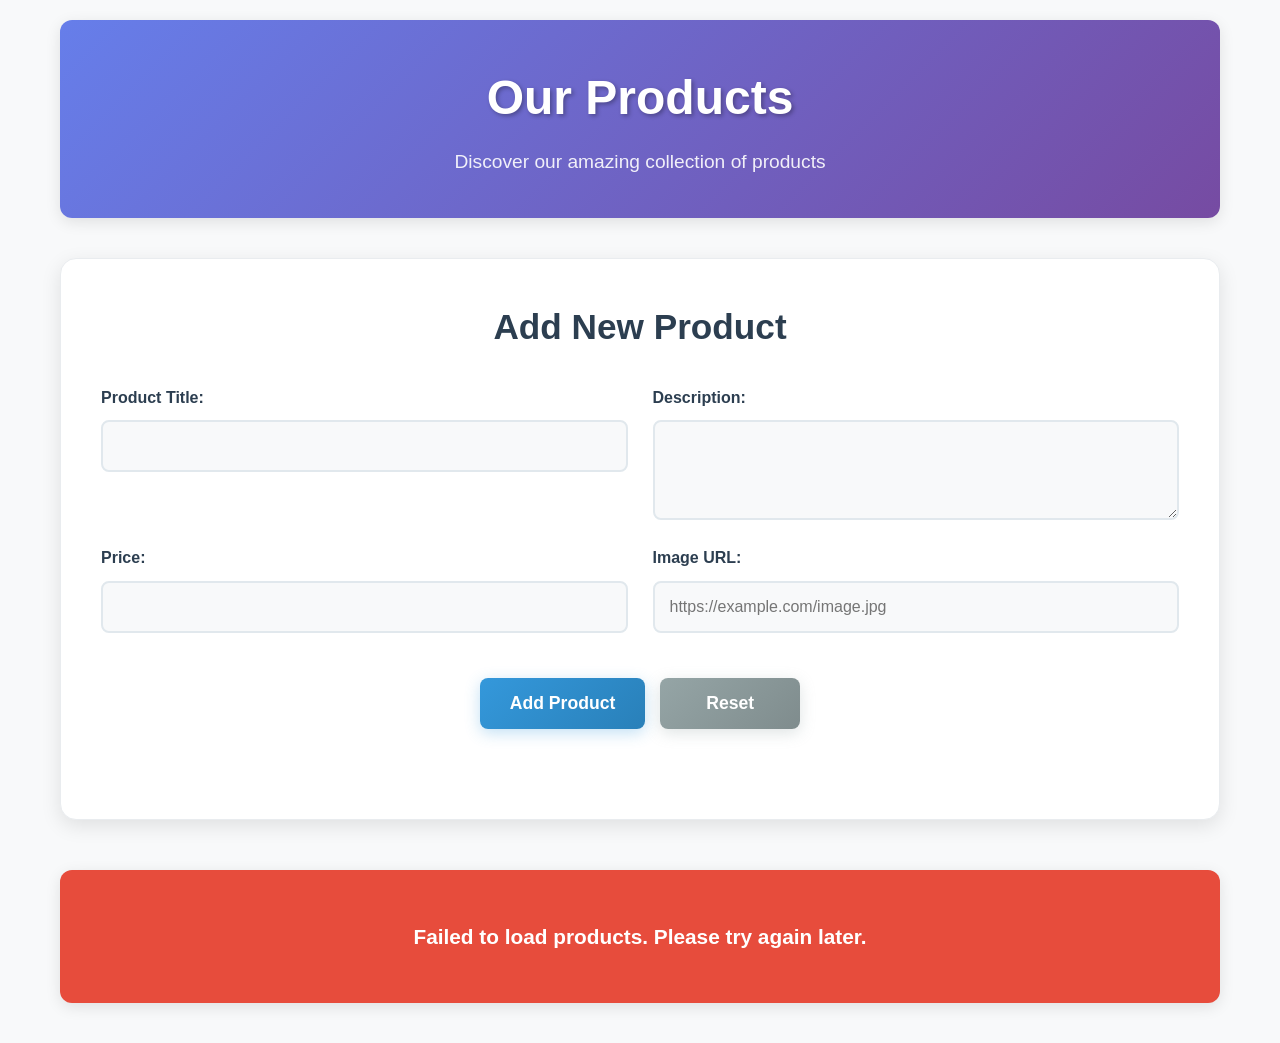
<file: EcommerceFrontend/index.html>
<!DOCTYPE html>
<html lang="en">
<head>
    <meta charset="UTF-8">
    <meta name="viewport" content="width=device-width, initial-scale=1.0">
    <title>Products Store</title>
    <link rel="stylesheet" href="style.css">
</head>
<body>
    <div class="container">
        <header>
            <h1>Our Products</h1>
            <p>Discover our amazing collection of products</p>
        </header>

        <!-- Add Product Form -->
        <div class="add-product-section">
            <h2>Add New Product</h2>
            <form id="addProductForm" class="product-form">
                <div class="form-group">
                    <label for="title">Product Title:</label>
                    <input type="text" id="title" name="title" required>
                </div>
                
                <div class="form-group">
                    <label for="description">Description:</label>
                    <textarea id="description" name="description" rows="3"></textarea>
                </div>
                
                <div class="form-group">
                    <label for="price">Price:</label>
                    <input type="number" id="price" name="price" step="0.01" min="0" required>
                </div>
                
                <div class="form-group">
                    <label for="imgUrl">Image URL:</label>
                    <input type="url" id="imgUrl" name="imgUrl" placeholder="https://example.com/image.jpg">
                </div>
                
                <div class="form-actions">
                    <button type="submit" class="btn btn-primary">Add Product</button>
                    <button type="button" class="btn btn-secondary" id="resetForm">Reset</button>
                </div>
            </form>
            <div id="formMessage" class="form-message"></div>
        </div>

        <div class="loading" id="loading">
            Loading products...
        </div>

        <div class="error" id="error" style="display: none;">
            Failed to load products. Please try again later.
        </div>

        <!-- Product Details Modal -->
        <div id="productModal" class="modal" style="display: none;">
            <div class="modal-content">
                <span class="close-btn">&times;</span>
                <div id="modalLoading" class="loading">Loading product details...</div>
                <div id="modalError" class="error" style="display: none;">Failed to load product details.</div>
                <div id="modalContent" style="display: none;">
                    <!-- Product details will be loaded here -->
                </div>
            </div>
        </div>

        <div class="products-grid" id="productsGrid">
            <!-- Products will be loaded here dynamically -->
        </div>
    </div>

    <script src="script.js"></script>
</body>
</html>
</file>
<file: EcommerceFrontend/style.css>
* {
    margin: 0;
    padding: 0;
    box-sizing: border-box;
}

body {
    font-family: 'Segoe UI', Tahoma, Geneva, Verdana, sans-serif;
    background-color: #f8f9fa;
    color: #333;
    line-height: 1.6;
}

.container {
    max-width: 1200px;
    margin: 0 auto;
    padding: 20px;
}

header {
    text-align: center;
    margin-bottom: 40px;
    padding: 40px 0;
    background: linear-gradient(135deg, #667eea 0%, #764ba2 100%);
    border-radius: 12px;
    color: white;
    box-shadow: 0 4px 15px rgba(0,0,0,0.1);
}

header h1 {
    font-size: 3rem;
    margin-bottom: 10px;
    font-weight: 700;
    text-shadow: 2px 2px 4px rgba(0,0,0,0.3);
}

header p {
    font-size: 1.2rem;
    opacity: 0.9;
    font-weight: 300;
}

/* Add Product Form Styles */
.add-product-section {
    background: white;
    padding: 40px;
    border-radius: 16px;
    box-shadow: 0 6px 20px rgba(0,0,0,0.1);
    margin-bottom: 50px;
    border: 1px solid #e9ecef;
}

.add-product-section h2 {
    color: #2c3e50;
    margin-bottom: 30px;
    font-size: 2.2rem;
    text-align: center;
    font-weight: 600;
}

.product-form {
    display: grid;
    grid-template-columns: 1fr 1fr;
    gap: 25px;
}

.form-group {
    display: flex;
    flex-direction: column;
}

.form-group label {
    font-weight: 600;
    margin-bottom: 10px;
    color: #2c3e50;
    font-size: 1rem;
}

.form-group input,
.form-group textarea {
    padding: 15px;
    border: 2px solid #e1e8ed;
    border-radius: 8px;
    font-size: 1rem;
    transition: all 0.3s ease;
    background: #f8f9fa;
}

.form-group input:focus,
.form-group textarea:focus {
    outline: none;
    border-color: #3498db;
    background: white;
    box-shadow: 0 0 0 3px rgba(52, 152, 219, 0.1);
}

.form-group textarea {
    resize: vertical;
    min-height: 100px;
    font-family: inherit;
}

.form-actions {
    grid-column: 1 / -1;
    display: flex;
    gap: 15px;
    justify-content: center;
    margin-top: 20px;
}

.btn {
    padding: 15px 30px;
    border: none;
    border-radius: 8px;
    font-size: 1.1rem;
    font-weight: 600;
    cursor: pointer;
    transition: all 0.3s ease;
    min-width: 140px;
}

.btn-primary {
    background: linear-gradient(135deg, #3498db, #2980b9);
    color: white;
    box-shadow: 0 4px 15px rgba(52, 152, 219, 0.3);
}

.btn-primary:hover {
    background: linear-gradient(135deg, #2980b9, #2573a7);
    transform: translateY(-2px);
    box-shadow: 0 6px 20px rgba(52, 152, 219, 0.4);
}

.btn-primary:active {
    transform: translateY(0);
}

.btn-secondary {
    background: linear-gradient(135deg, #95a5a6, #7f8c8d);
    color: white;
    box-shadow: 0 4px 15px rgba(149, 165, 166, 0.3);
}

.btn-secondary:hover {
    background: linear-gradient(135deg, #7f8c8d, #6c7b7d);
    transform: translateY(-2px);
    box-shadow: 0 6px 20px rgba(149, 165, 166, 0.4);
}

.btn-secondary:active {
    transform: translateY(0);
}

.form-message {
    margin-top: 20px;
    padding: 15px;
    border-radius: 8px;
    font-weight: 500;
    text-align: center;
    font-size: 1rem;
}

.form-message.success {
    background: #d4edda;
    color: #155724;
    border: 1px solid #c3e6cb;
}

.form-message.error {
    background: #f8d7da;
    color: #721c24;
    border: 1px solid #f5c6cb;
}

/* Loading and Error States */
.loading, .error {
    text-align: center;
    padding: 50px;
    font-size: 1.3rem;
    background: white;
    border-radius: 12px;
    margin: 20px 0;
    box-shadow: 0 4px 15px rgba(0,0,0,0.1);
}

.loading {
    background: linear-gradient(135deg, #667eea 0%, #764ba2 100%);
    color: white;
    font-weight: 600;
}

.error {
    background: #e74c3c;
    color: white;
    cursor: pointer;
    font-weight: 600;
    transition: all 0.3s ease;
}

.error:hover {
    background: #c0392b;
    transform: translateY(-2px);
    box-shadow: 0 6px 20px rgba(231, 76, 60, 0.4);
}

/* Products Grid */
.products-grid {
    display: grid;
    grid-template-columns: repeat(auto-fill, minmax(320px, 1fr));
    gap: 30px;
    margin-top: 20px;
}

.product-card {
    background: white;
    border-radius: 16px;
    padding: 25px;
    box-shadow: 0 6px 20px rgba(0,0,0,0.1);
    transition: all 0.3s ease;
    border: 1px solid #e9ecef;
    cursor: pointer;
    position: relative;
    overflow: hidden;
}

.product-card::before {
    content: '';
    position: absolute;
    top: 0;
    left: 0;
    right: 0;
    height: 4px;
    background: linear-gradient(135deg, #3498db, #9b59b6);
}

.product-card:hover {
    transform: translateY(-8px);
    box-shadow: 0 12px 30px rgba(0,0,0,0.15);
}

.product-image {
    width: 100%;
    height: 220px;
    background: linear-gradient(135deg, #667eea 0%, #764ba2 100%);
    border-radius: 12px;
    margin-bottom: 20px;
    display: flex;
    align-items: center;
    justify-content: center;
    color: white;
    font-size: 3.5rem;
    overflow: hidden;
    position: relative;
}

.product-img {
    width: 100%;
    height: 100%;
    object-fit: cover;
    border-radius: 12px;
    transition: transform 0.3s ease;
}

.product-card:hover .product-img {
    transform: scale(1.05);
}

.product-title {
    font-size: 1.5rem;
    font-weight: 700;
    color: #2c3e50;
    margin-bottom: 12px;
    line-height: 1.3;
}

.product-price {
    font-size: 1.8rem;
    font-weight: 800;
    color: #27ae60;
    margin-bottom: 15px;
}

.product-description {
    color: #6c757d;
    margin-bottom: 15px;
    line-height: 1.5;
    font-size: 1rem;
}

.view-details {
    margin-top: 15px;
    color: #3498db;
    font-size: 0.95rem;
    font-weight: 600;
    text-align: center;
    padding: 8px;
    border: 2px solid #3498db;
    border-radius: 6px;
    transition: all 0.3s ease;
}

.product-card:hover .view-details {
    background: #3498db;
    color: white;
}

/* Modal Styles */
.modal {
    position: fixed;
    top: 0;
    left: 0;
    width: 100%;
    height: 100%;
    background: rgba(0, 0, 0, 0.8);
    display: flex;
    justify-content: center;
    align-items: center;
    z-index: 1000;
    backdrop-filter: blur(5px);
}

.modal-content {
    background: white;
    border-radius: 20px;
    padding: 40px;
    max-width: 800px;
    width: 90%;
    max-height: 90vh;
    overflow-y: auto;
    position: relative;
    box-shadow: 0 20px 60px rgba(0,0,0,0.3);
    animation: modalAppear 0.3s ease-out;
}

@keyframes modalAppear {
    from {
        opacity: 0;
        transform: scale(0.8) translateY(-20px);
    }
    to {
        opacity: 1;
        transform: scale(1) translateY(0);
    }
}

.close-btn {
    position: absolute;
    top: 20px;
    right: 25px;
    font-size: 2.5rem;
    cursor: pointer;
    color: #6c757d;
    background: none;
    border: none;
    width: 40px;
    height: 40px;
    display: flex;
    align-items: center;
    justify-content: center;
    transition: all 0.3s ease;
    border-radius: 50%;
}

.close-btn:hover {
    color: #e74c3c;
    background: #f8f9fa;
    transform: rotate(90deg);
}

/* Product Details Styles */
.product-details {
    display: grid;
    grid-template-columns: 1fr 1fr;
    gap: 40px;
    align-items: start;
}

.product-details-image {
    width: 100%;
    height: 350px;
    border-radius: 16px;
    overflow: hidden;
    background: linear-gradient(135deg, #667eea 0%, #764ba2 100%);
    display: flex;
    align-items: center;
    justify-content: center;
    color: white;
    font-size: 5rem;
    box-shadow: 0 8px 25px rgba(0,0,0,0.15);
}

.product-details-image img {
    width: 100%;
    height: 100%;
    object-fit: cover;
    border-radius: 16px;
}

.product-details-info {
    display: flex;
    flex-direction: column;
    gap: 20px;
}

.product-details-title {
    font-size: 2.5rem;
    color: #2c3e50;
    margin: 0;
    font-weight: 700;
    line-height: 1.2;
}

.product-details-price {
    font-size: 3rem;
    color: #27ae60;
    font-weight: 800;
}

.product-details-description {
    font-size: 1.2rem;
    line-height: 1.7;
    color: #6c757d;
    margin: 10px 0;
}

.product-details-id {
    color: #95a5a6;
    font-size: 1rem;
    margin-top: 15px;
    padding: 10px 15px;
    background: #f8f9fa;
    border-radius: 8px;
    display: inline-block;
    font-weight: 500;
}

/* No Products State */
.no-products {
    grid-column: 1 / -1;
    text-align: center;
    padding: 60px 40px;
    background: white;
    border-radius: 16px;
    box-shadow: 0 6px 20px rgba(0,0,0,0.1);
}

.no-products h3 {
    color: #2c3e50;
    font-size: 1.8rem;
    margin-bottom: 15px;
}

.no-products p {
    color: #6c757d;
    font-size: 1.1rem;
}

/* Responsive Design */
@media (max-width: 1024px) {
    .products-grid {
        grid-template-columns: repeat(auto-fill, minmax(280px, 1fr));
        gap: 25px;
    }
}

@media (max-width: 768px) {
    .container {
        padding: 15px;
    }
    
    header {
        padding: 30px 20px;
        margin-bottom: 30px;
    }
    
    header h1 {
        font-size: 2.2rem;
    }
    
    header p {
        font-size: 1.1rem;
    }
    
    .add-product-section {
        padding: 25px;
    }
    
    .add-product-section h2 {
        font-size: 1.8rem;
    }
    
    .product-form {
        grid-template-columns: 1fr;
        gap: 20px;
    }
    
    .products-grid {
        grid-template-columns: repeat(auto-fill, minmax(250px, 1fr));
        gap: 20px;
    }
    
    .product-details {
        grid-template-columns: 1fr;
        gap: 25px;
    }
    
    .product-details-image {
        height: 280px;
    }
    
    .product-details-title {
        font-size: 2rem;
    }
    
    .product-details-price {
        font-size: 2.5rem;
    }
    
    .modal-content {
        padding: 25px;
        margin: 15px;
    }
    
    .btn {
        padding: 12px 25px;
        min-width: 120px;
    }
}

@media (max-width: 480px) {
    header h1 {
        font-size: 1.8rem;
    }
    
    .products-grid {
        grid-template-columns: 1fr;
    }
    
    .product-card {
        padding: 20px;
    }
    
    .product-title {
        font-size: 1.3rem;
    }
    
    .product-price {
        font-size: 1.5rem;
    }
    
    .product-details-title {
        font-size: 1.6rem;
    }
    
    .product-details-price {
        font-size: 2rem;
    }
    
    .form-actions {
        flex-direction: column;
    }
    
    .btn {
        width: 100%;
    }
}

/* Scrollbar Styling for Modal */
.modal-content::-webkit-scrollbar {
    width: 8px;
}

.modal-content::-webkit-scrollbar-track {
    background: #f1f1f1;
    border-radius: 4px;
}

.modal-content::-webkit-scrollbar-thumb {
    background: #c1c1c1;
    border-radius: 4px;
}

.modal-content::-webkit-scrollbar-thumb:hover {
    background: #a8a8a8;
}

/* Focus styles for accessibility */
button:focus,
input:focus,
textarea:focus {
    outline: 2px solid #3498db;
    outline-offset: 2px;
}

/* Animation for loading states */
@keyframes pulse {
    0% {
        opacity: 1;
    }
    50% {
        opacity: 0.5;
    }
    100% {
        opacity: 1;
    }
}

.loading {
    animation: pulse 1.5s ease-in-out infinite;
}
</file>
